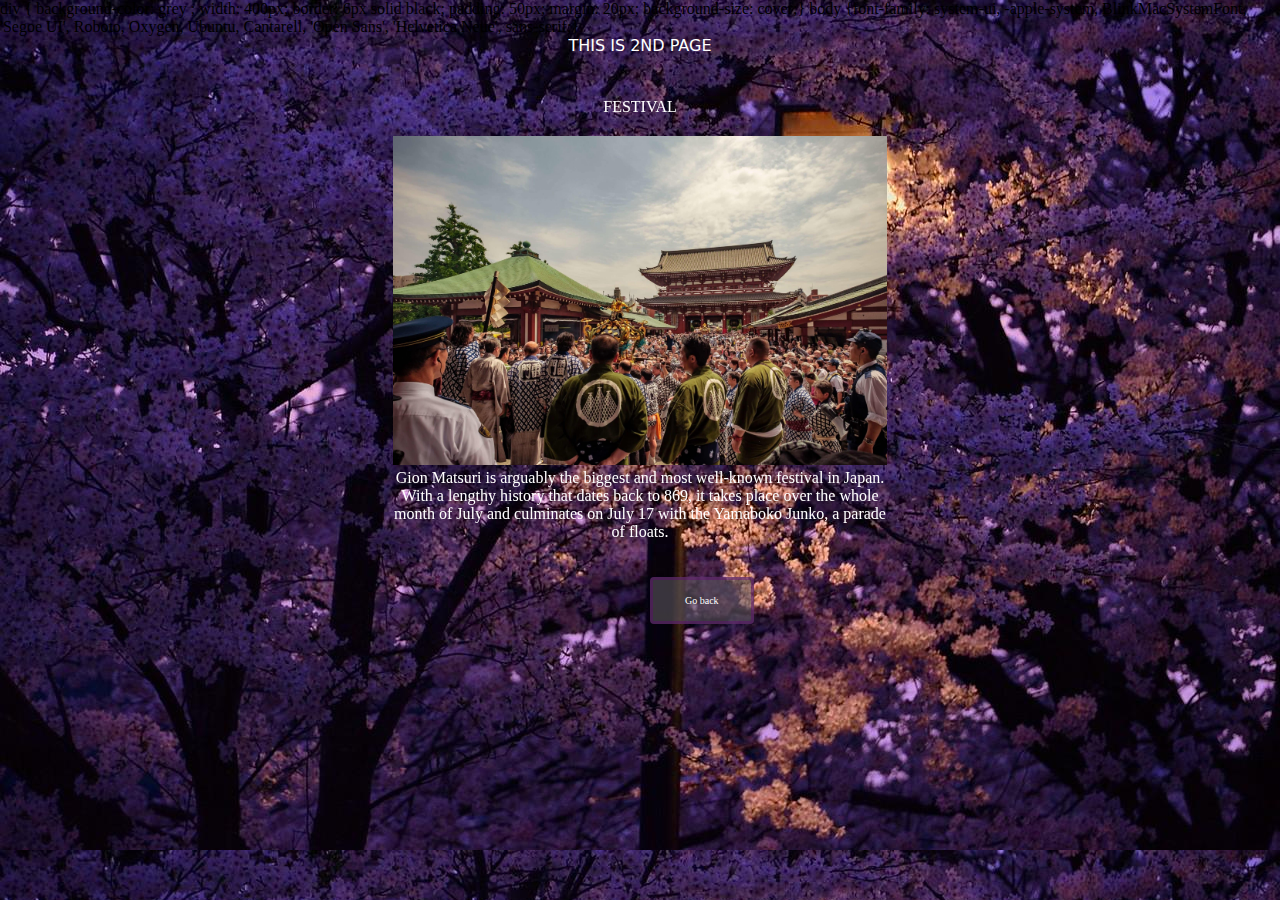
<file: 2ndpage.html>
<!DOCTYPE html>
<html lang="en">
<head>
    <meta charset="UTF-8">
    <meta name="viewport" content="width=device-width, initial-scale=1.0">
    <title>Document</title>
    <link rel="stylesheet" href="index.html">
    <link rel="stylesheet" href="CSS/2ndpage.css">
    <link rel="stylesheet" href="CSS/reset.css">
    <style>
        body {
            background-image: url('img/wp4574460-sakura-night-wallpapers (1).jpg');
        }
    </style>
    
    div { background-color: grey
        ; width: 400px; border: 6px solid black; padding: 50px; margin: 20px; background-size: cover;}
    body {font-family: system-ui, -apple-system, BlinkMacSystemFont, 'Segoe UI', Roboto, Oxygen, Ubuntu, Cantarell, 'Open Sans', 'Helvetica Neue', sans-serif;}</style>
</head>
<body>
    <h1>this is 2nd page</h1>
    
    

    <DIV class="box">
        <p class="ndp"> FESTIVAL</p>
<img src="Sanja-Matsuri-festival-in-Tokyo-Japan-scaled.jpg" alt="festival">

        <P class="asda">Gion Matsuri is arguably the biggest and most well-known festival in Japan. With a lengthy history that dates back to 869, it takes place over the whole month of July and culminates on July 17 with the Yamaboko Junko, a parade of floats.</P>
        
    </DIV>
    <button class="mew" type="button" onclick="window.location.href='index.html';"> Go back</button>
</body>
</html>
</file>
<file: CSS/2ndpage.css>
h1 { color: white; text-align: center;
font: size 20px; ; text-transform: uppercase; font-family: system-ui, -apple-system, BlinkMacSystemFont, 'Segoe UI', Roboto, Oxygen, Ubuntu, Cantarell, 'Open Sans', 'Helvetica Neue', sans-serif; }

.mew { background-color: #605a6193; /* Green background */
    border: solid #63047467;              /* Remove default border */
    color: white;              /* White text color */
    padding: 15px 32px;        /* Padding around the text */
    text-align: center;        /* Center text */
    text-decoration: none;     /* Remove underline from text */
    display: inline-block;     /* Make it an inline block */
    font-size: 10px;           /* Font size */
    margin: 2px 2px;           /* Margins around the button */
    cursor: pointer;           /* Cursor changes to pointer on hover */
    border-radius: 4px; 
    
    margin-left: 650px;
    margin-top: 4   00px;

}

.box { margin: auto;
    height: 500px;
    width: 500px;
    border: rgba(67, 0, 88, 0) solid ;

   
   
    background-color: rgba(116, 6, 160, 0); /* Slightly transparent background color */
    backdrop-filter: blur(0.5px); 
    box-sizing: border-box;
    margin-top: 20px;}

    .ndp { margin: 20px 0;
        color: white;
        text-align: center ;

    }
    .asda { color: white; text-align: center;}
</file>
